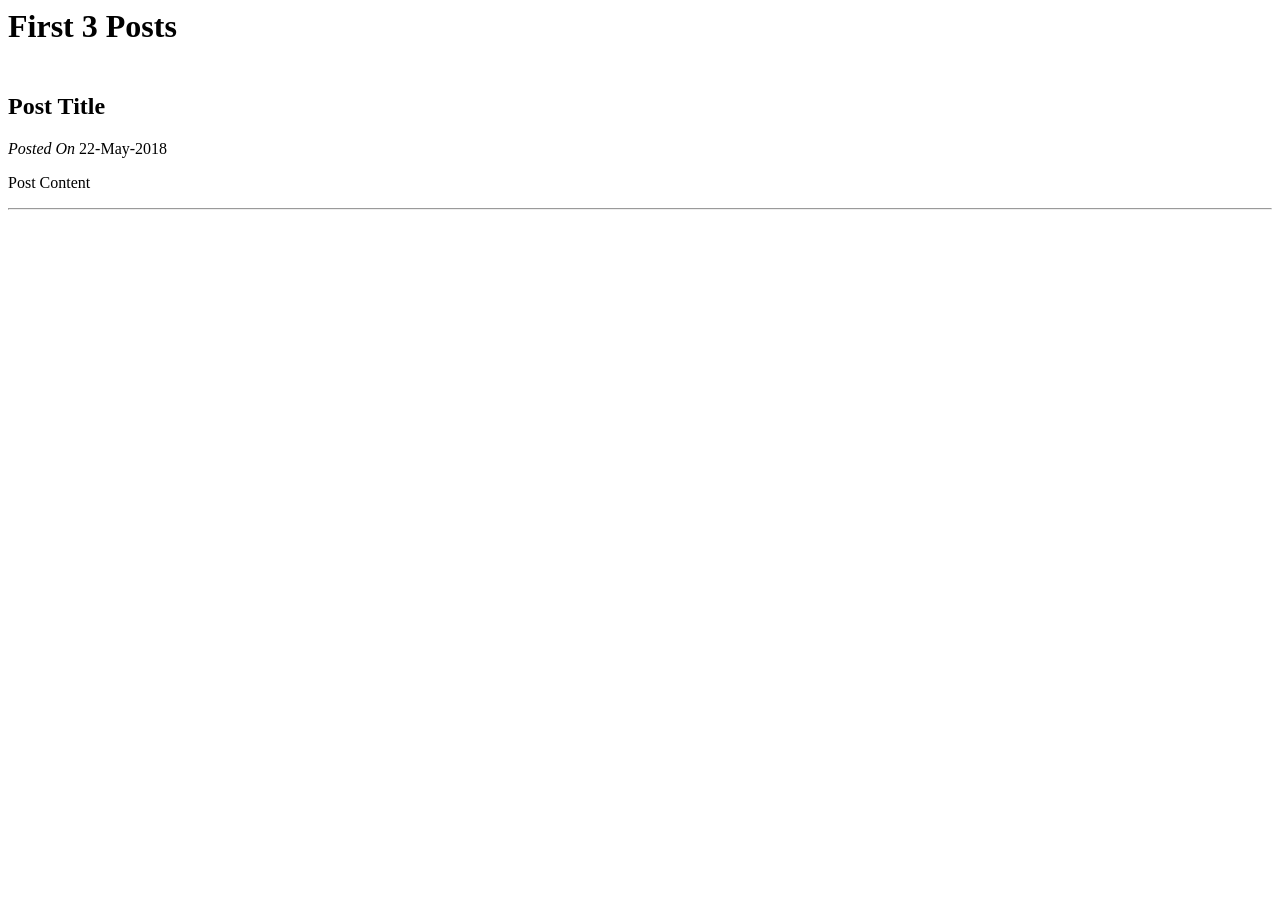
<file: target/classes/templates/index.html>
<html xmln:th="http://thymeleaf.org">

<head th:replace="layout :: site-head">
    <title>Spring MVC Technical Blog</title>
</head>

<header th:replace="layout :: logged-out"></header>

<h1>First 3 Posts</h1>
<hr size="7" color="WHITE"/>
<main id="post">

    <article th:each="p : ${post}">
        <h2 class="title" th:text="${p.title}"> Post Title</h2>
        <div class="date">
            <i>Posted On</i>
            <span th:text="${#dates.format(p.date,'dd-MMM-yyyy')}"> 22-May-2018</span>
        </div>

        <p class="content" th:utext="${p.body}"> Post Content</p>
        <hr/>
    </article>

</main>

</html>
</file>
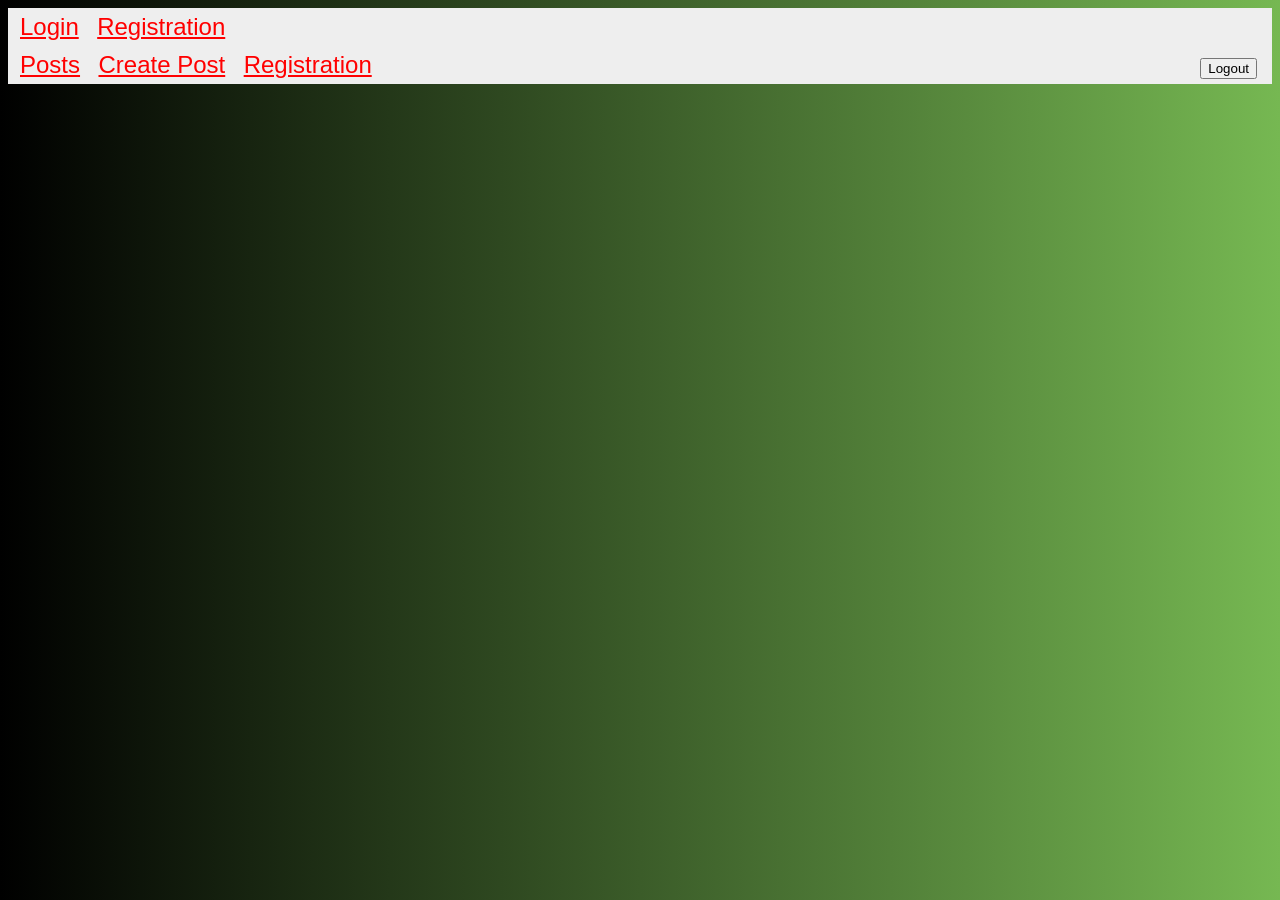
<file: target/classes/templates/layout.html>
<html xmln:th="http://thymeleaf.org">

<body>

<head th:fragment="site-head">
    <link rel="stylesheet" href="../public/css/styles.css"
    th:href="@{/css/styles.css}"/>
</head>

<header th:fragment="logged-out" th:remove="tag">
    <header>
        <a href="users/login.html" th:href="@{/users/login}">Login</a>
        <a href="users/register.html" th:href="@{/users/register}">Registration</a>

    </header>
</header>

<header th:fragment="logged-in" th:remove="tag">
    <header>
        <a href="posts.html" th:href="@{posts}">Posts</a>
        <a href="posts/create.html" th:href="@{/posts/create}">Create Post</a>
        <a href="users/register.html" th:href="@{/users/register}">Registration</a>
        <div id="logged-in-info">
            <!--<p><b th:utext="${user}">This text is bold</b></p>-->
            <form method="post" th:action="@{/users/logout}">
                <input type="submit" value="Logout"/>
            </form>
        </div>
    </header>
</header>

</body>

</html>
</file>
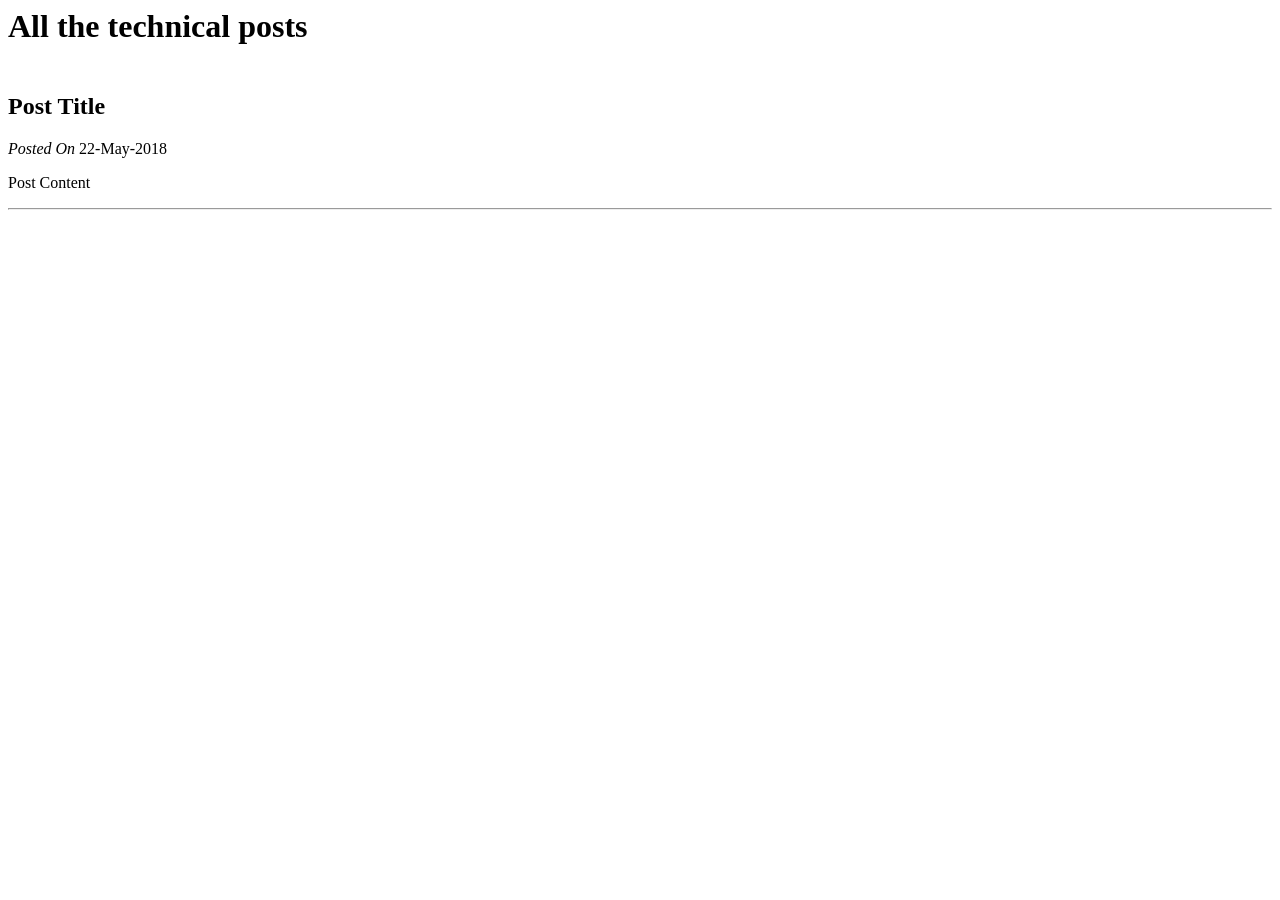
<file: target/classes/templates/posts.html>
<html xmln:th="http://thymeleaf.org">

<head th:replace="layout :: site-head">
    <title>Spring MVC Technical Blog</title>
</head>

<header th:replace="layout :: logged-in"></header>

<h1>All the technical posts</h1>
<hr size="7" color="WHITE"/>
<main id="posts">

    <article th:each="p : ${posts}">
        <h2 class="title" th:text="${p.title}"> Post Title</h2>
        <div class="date">
            <i>Posted On</i>
            <span th:text="${#dates.format(p.date,'dd-MMM-yyyy')}"> 22-May-2018</span>
        </div>

        <p class="content" th:utext="${p.body}"> Post Content</p>
        <hr/>
    </article>

</main>

</html>
</file>
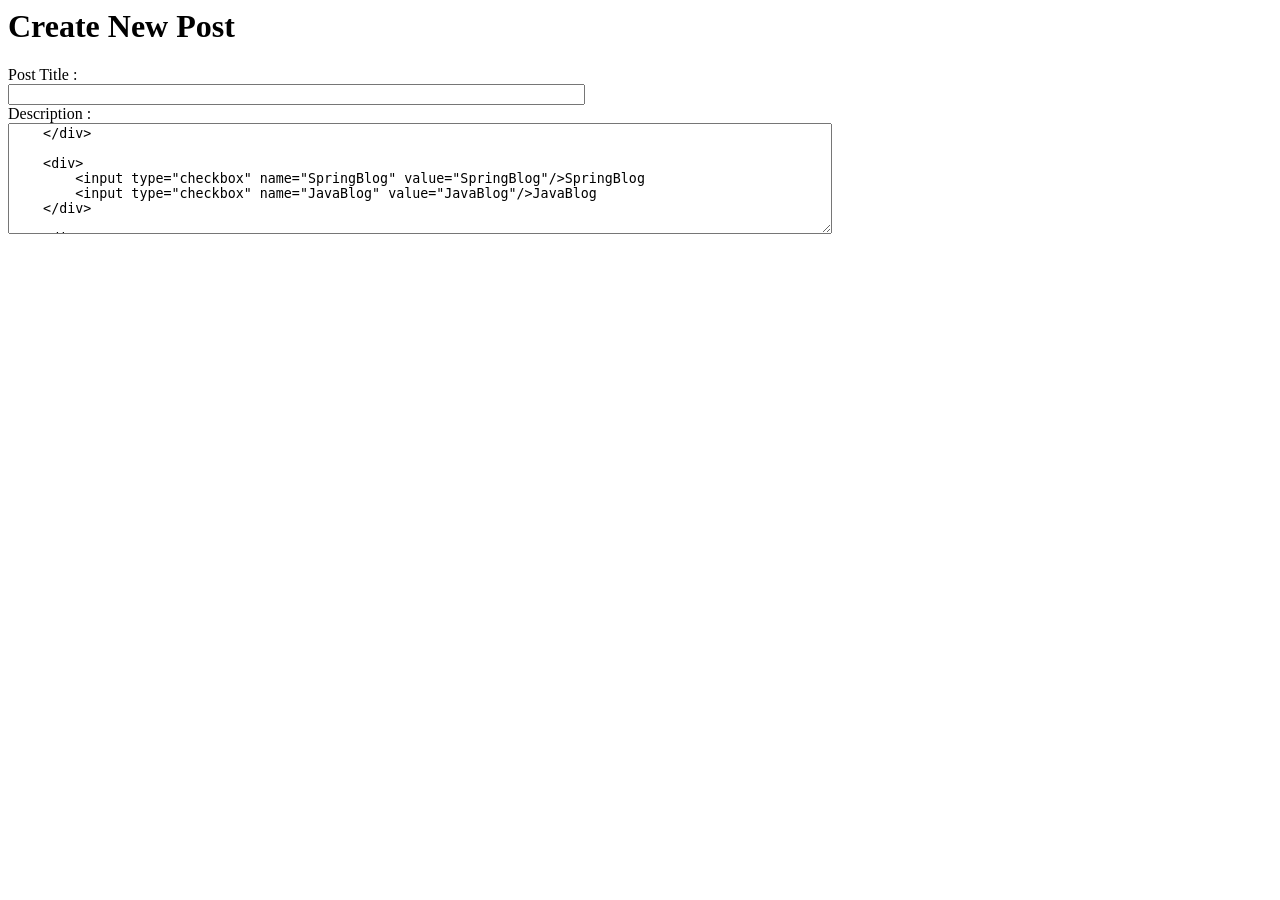
<file: target/classes/templates/posts/create.html>
<html xmln:th="http://thymeleaf.org">

<head th:replace="layout :: site-head">
    <title>Spring MVC Technical Blog</title>
</head>

<header th:replace="layout :: logged-in"></header>

<h1>Create New Post</h1>

<form action="/create">
    <div>Post Title :</div>
    <div>
        <input type="text" name="title" size="70"/>
    </div>

    <div> Description :</div>
    <div>
        <textarea rows="7" cols="100" name="body"/>
    </div>

    <div>
        <input type="checkbox" name="SpringBlog" value="SpringBlog"/>SpringBlog
        <input type="checkbox" name="JavaBlog" value="JavaBlog"/>JavaBlog
    </div>

    <div>
        <input type="submit" value="Submit"/>
    </div>
</form>

</html>
</file>
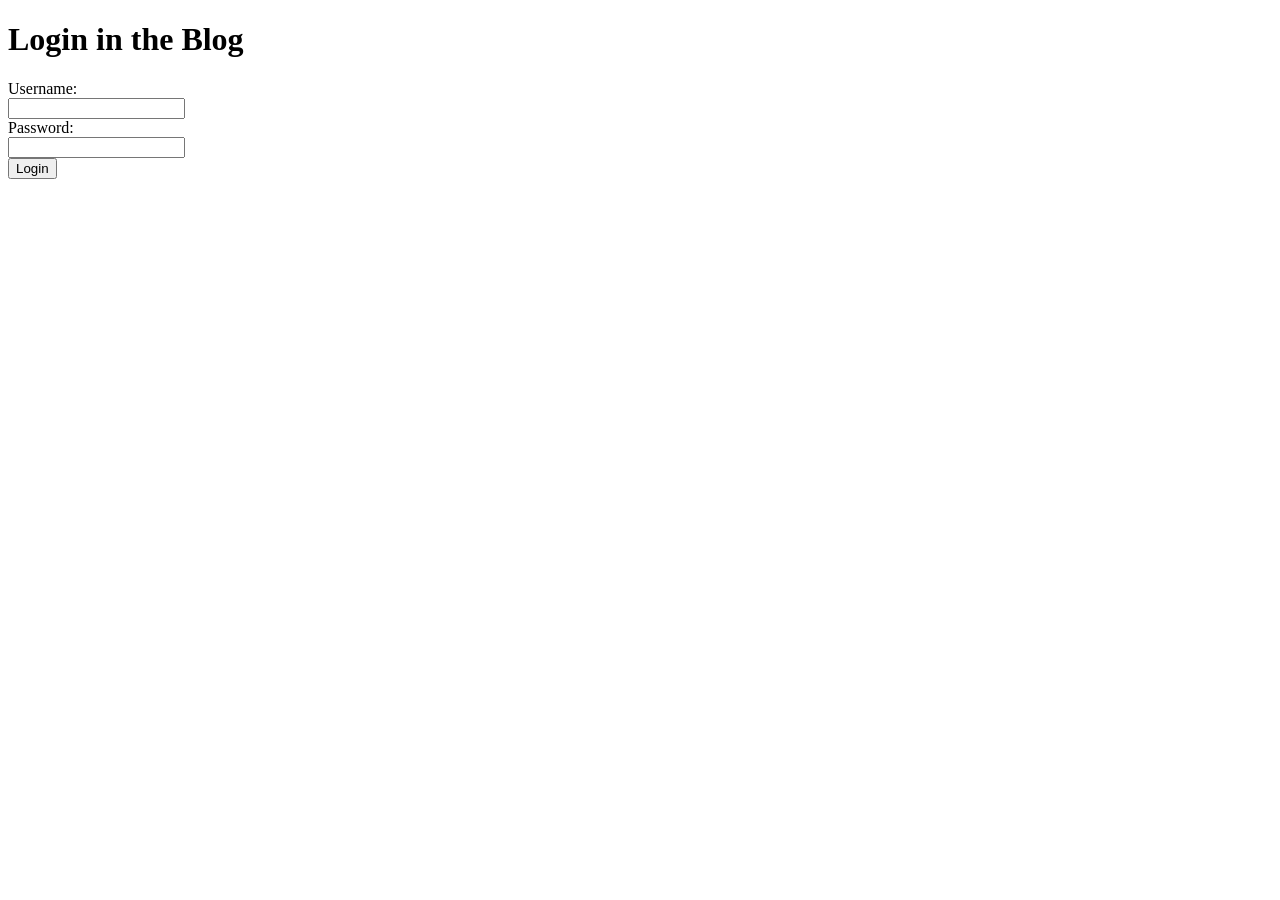
<file: target/classes/templates/users/login.html>
<!DOCTYPE html>
<html xmlns:th="http://www.thymeleaf.org">

<head th:replace="layout :: site-head">
    <title>Login</title>
</head>

<body>

<header th:replace="layout :: logged-out" />
<h1>Login in the Blog</h1>

<form method="post" th:object="${registerNewUser}">
    <div><label for="username">Username:</label></div>
    <input id="username" type="text" name="username" th:value="*{username}" />

    <div><label for="password" th:value="*{username}">Password:</label></div>
    <input id="password" type="password" name="password" th:value="*{password}" />

    <div><input type="submit" value="Login"/></div>
</form>

<footer th:replace="layout :: site-footer" />
</body>
</html>
</file>
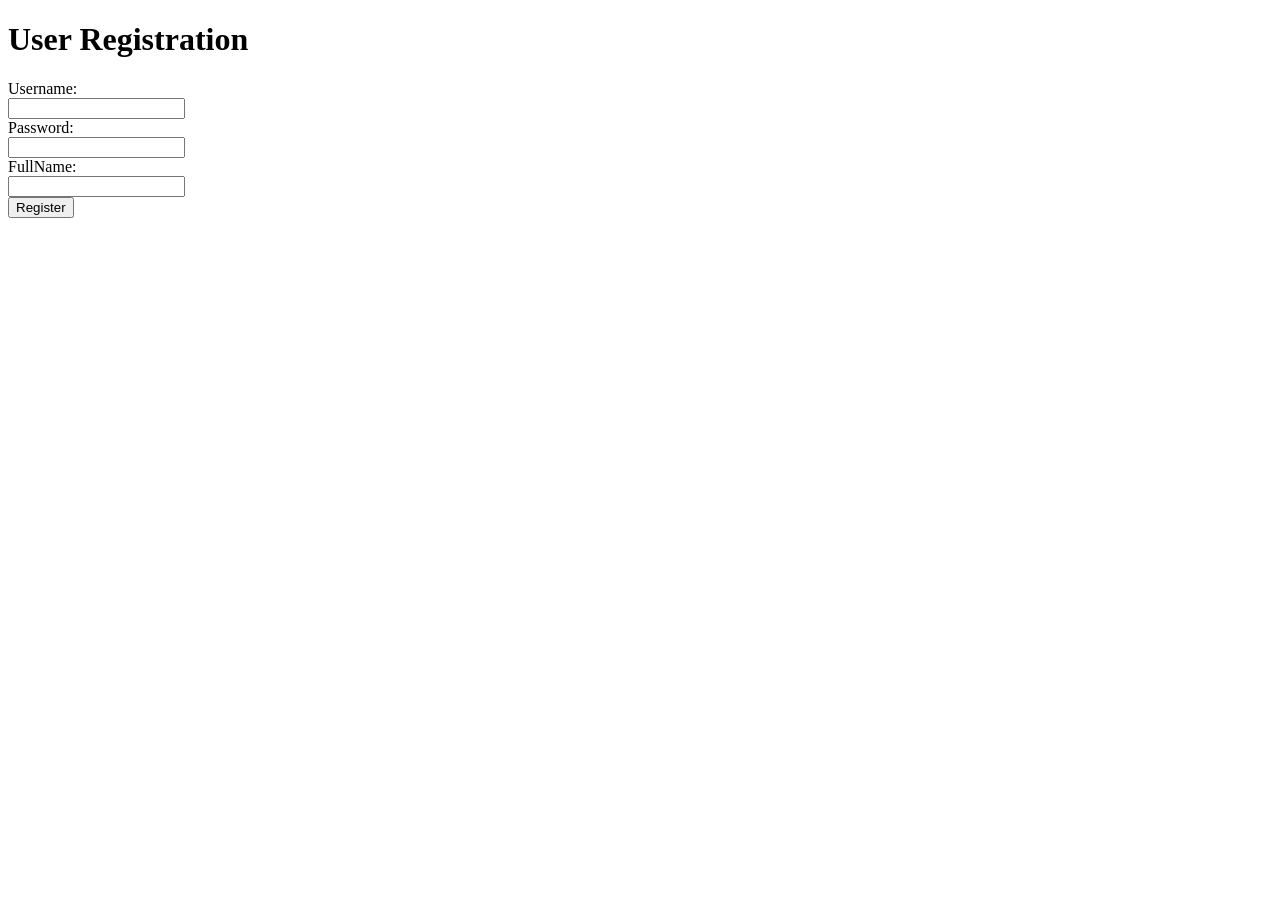
<file: target/classes/templates/users/register.html>
<!DOCTYPE html>
<html xmlns:th="http://www.thymeleaf.org">

<head th:replace="layout :: site-head">
    <title>Registration</title>
</head>

<body>

<header th:replace="layout :: logged-out" />
<h1>User Registration</h1>

<form method="post" th:object="${registerNewUser}">

    <div><label for="username">Username:</label></div>
    <input id="username" type="text" name="username" th:value="*{username}" />

    <div><label for="password" th:value="*{username}">Password:</label></div>
    <input id="password" type="password" name="password" th:value="*{password}" />

    <div><label for="fullName">FullName:</label></div>
    <input id="fullName" type="text" name="fullName" th:value="*{fullName}" />

    <div><input type="submit" value="Register"/></div>
</form>

<footer th:replace="layout :: site-footer" />
</body>
</html>
</file>
